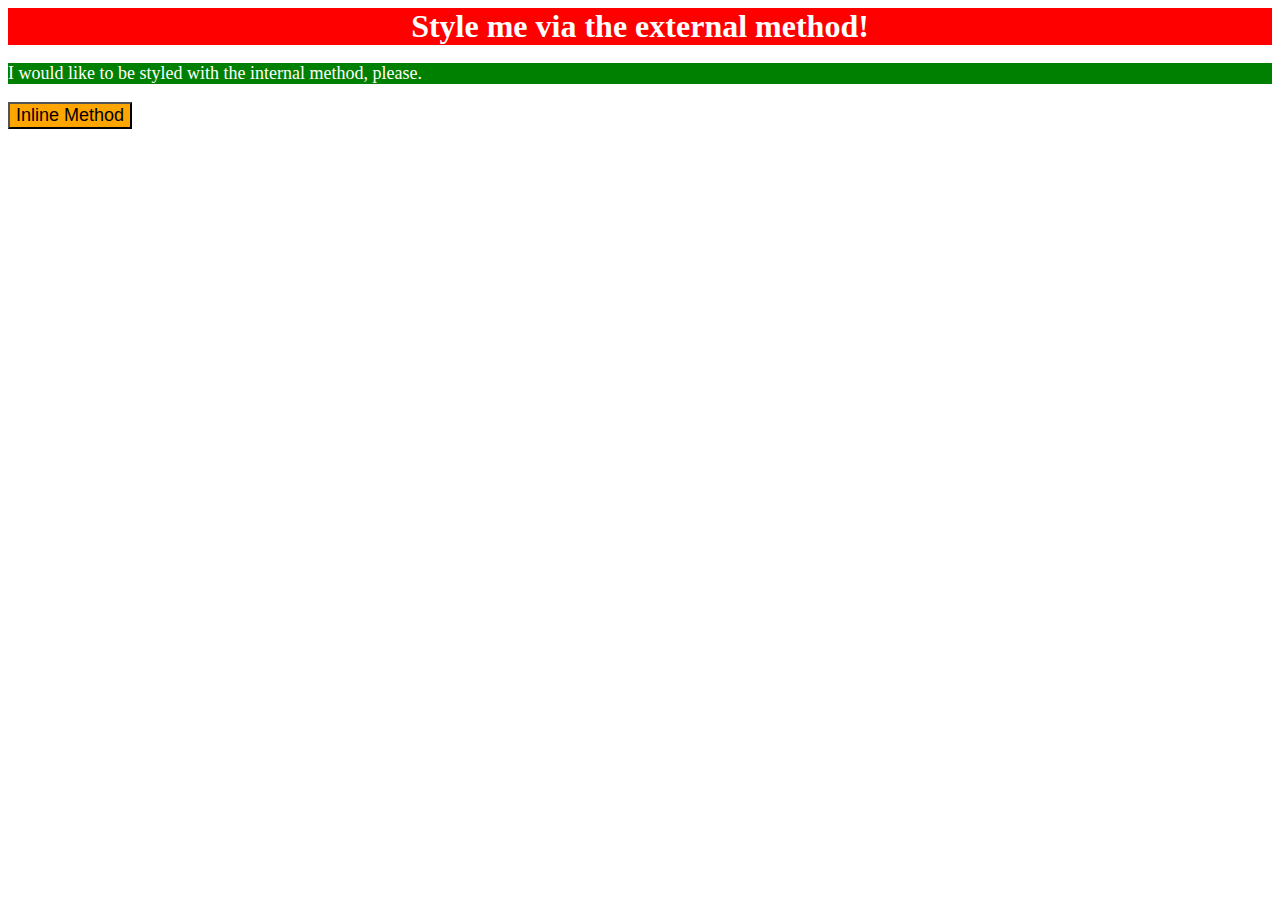
<file: foundations/01-css-methods/index.html>
<!DOCTYPE html>
<html lang="en">
  <head>
    <meta charset="UTF-8">
    <meta http-equiv="X-UA-Compatible" content="IE=edge">
    <meta name="viewport" content="width=device-width, initial-scale=1.0">
    <title>Methods for Adding CSS</title>
    <link rel="stylesheet" href="style.css" />
    <style>
      p {
        background-color: green;
        color: white;
        font-size: 18px;
      }
    </style> 
  </head>
  <body>
    <div>Style me via the external method!</div>
    <p>I would like to be styled with the internal method, please.</p>
    <button style="background-color: orange; font-size: 18px;">Inline Method</button>
  </body>
</html>
</file>
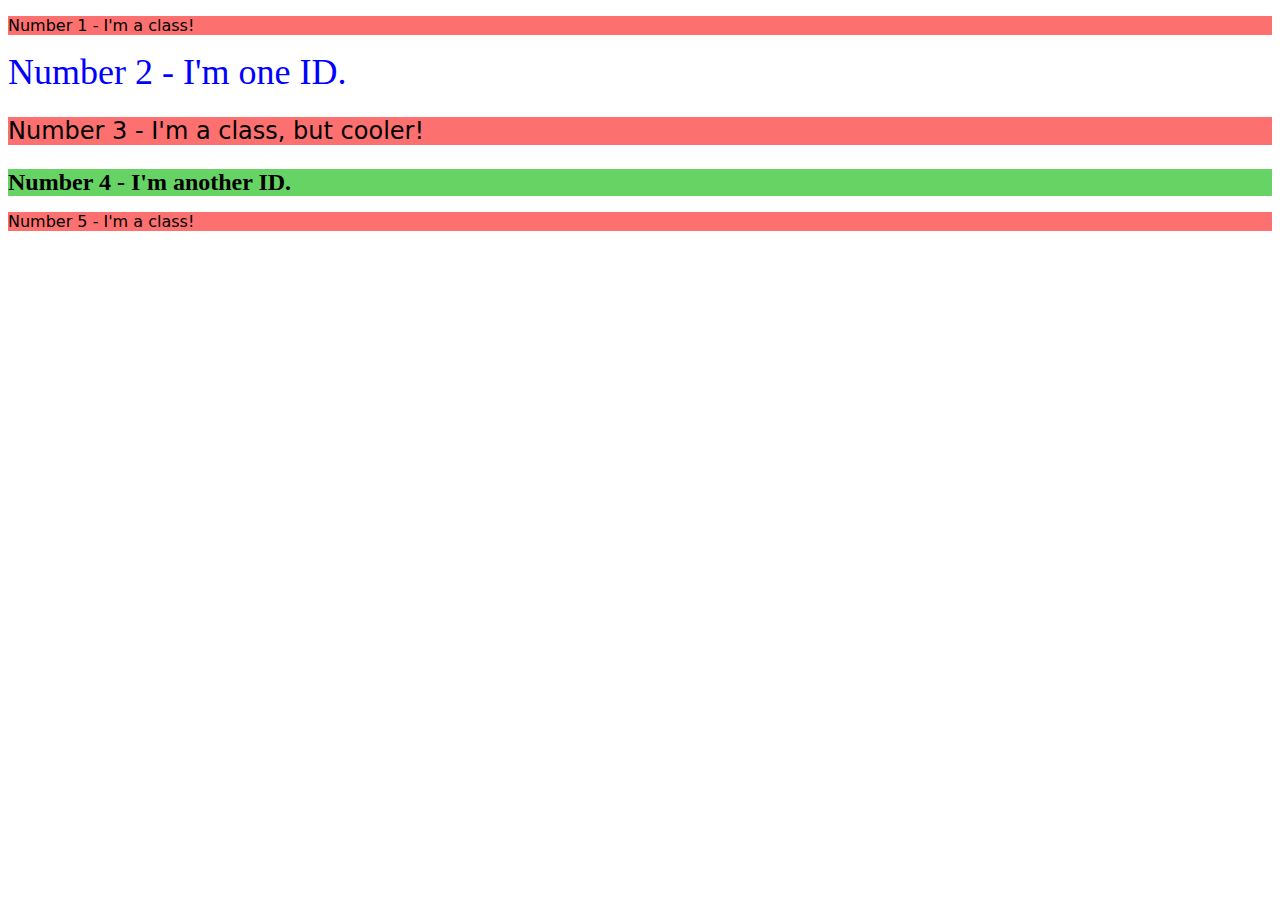
<file: foundations/02-class-id-selectors/index.html>
<!DOCTYPE html>
<html lang="en">
  <head>
    <meta charset="UTF-8">
    <meta http-equiv="X-UA-Compatible" content="IE=edge">
    <meta name="viewport" content="width=device-width, initial-scale=1.0">
    <title>Class and ID Selectors</title>
    <link rel="stylesheet" href="style.css">
  </head>
  <body>
    <p class="odds">Number 1 - I'm a class!</p>
    <div id="second">Number 2 - I'm one ID.</div>
    <p class="odds cooler">Number 3 - I'm a class, but cooler!</p>
    <div id="fourth">Number 4 - I'm another ID.</div>
    <p class="odds">Number 5 - I'm a class!</p>
  </body>
</html>
</file>
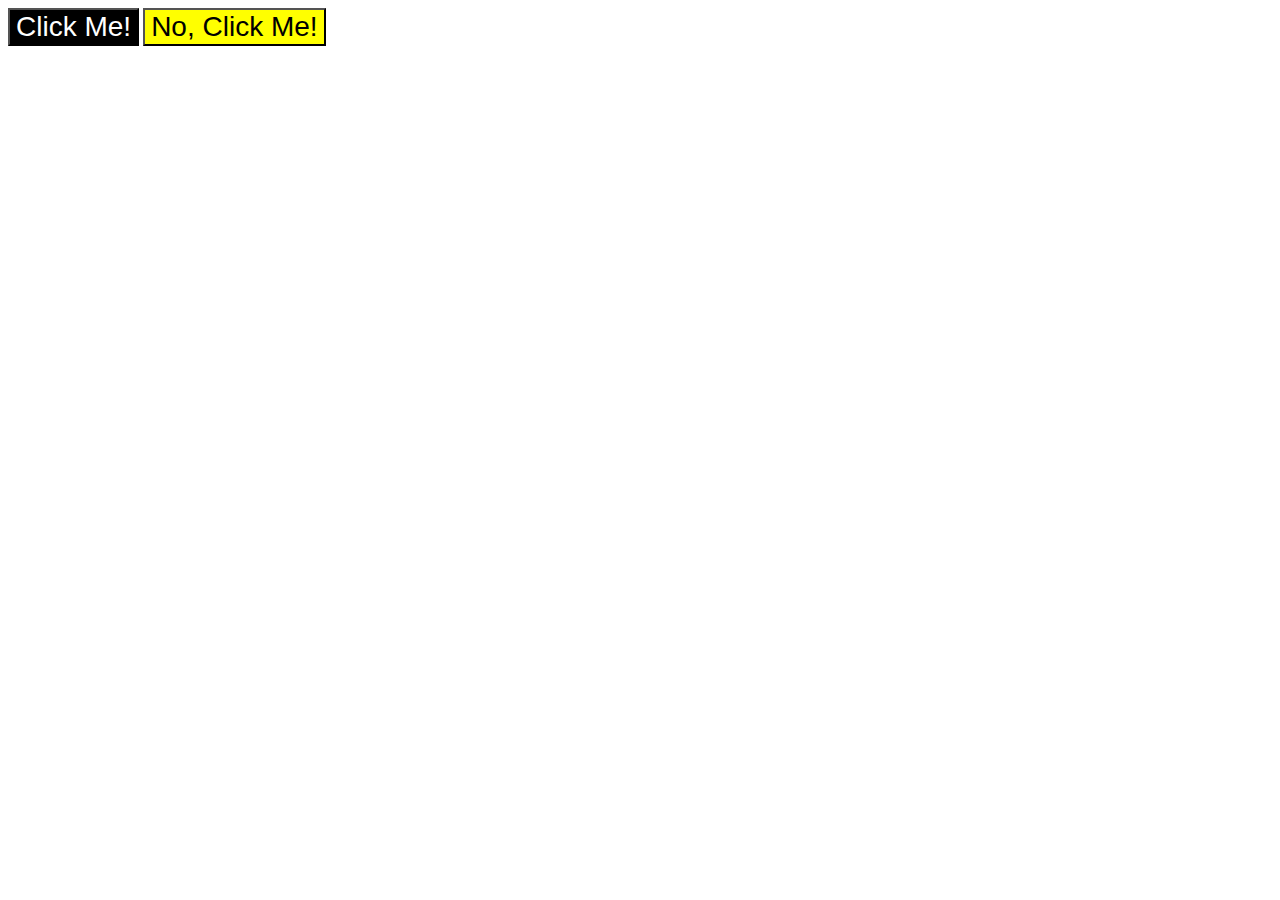
<file: foundations/03-grouping-selectors/index.html>
<!DOCTYPE html>
<html lang="en">
  <head>
    <meta charset="UTF-8">
    <meta http-equiv="X-UA-Compatible" content="IE=edge">
    <meta name="viewport" content="width=device-width, initial-scale=1.0">
    <title>Grouping Selectors</title>
    <link rel="stylesheet" href="style.css">
  </head>
  <body>
    <button class="first">Click Me!</button>
    <button class="second">No, Click Me!</button>
  </body>
</html>
</file>
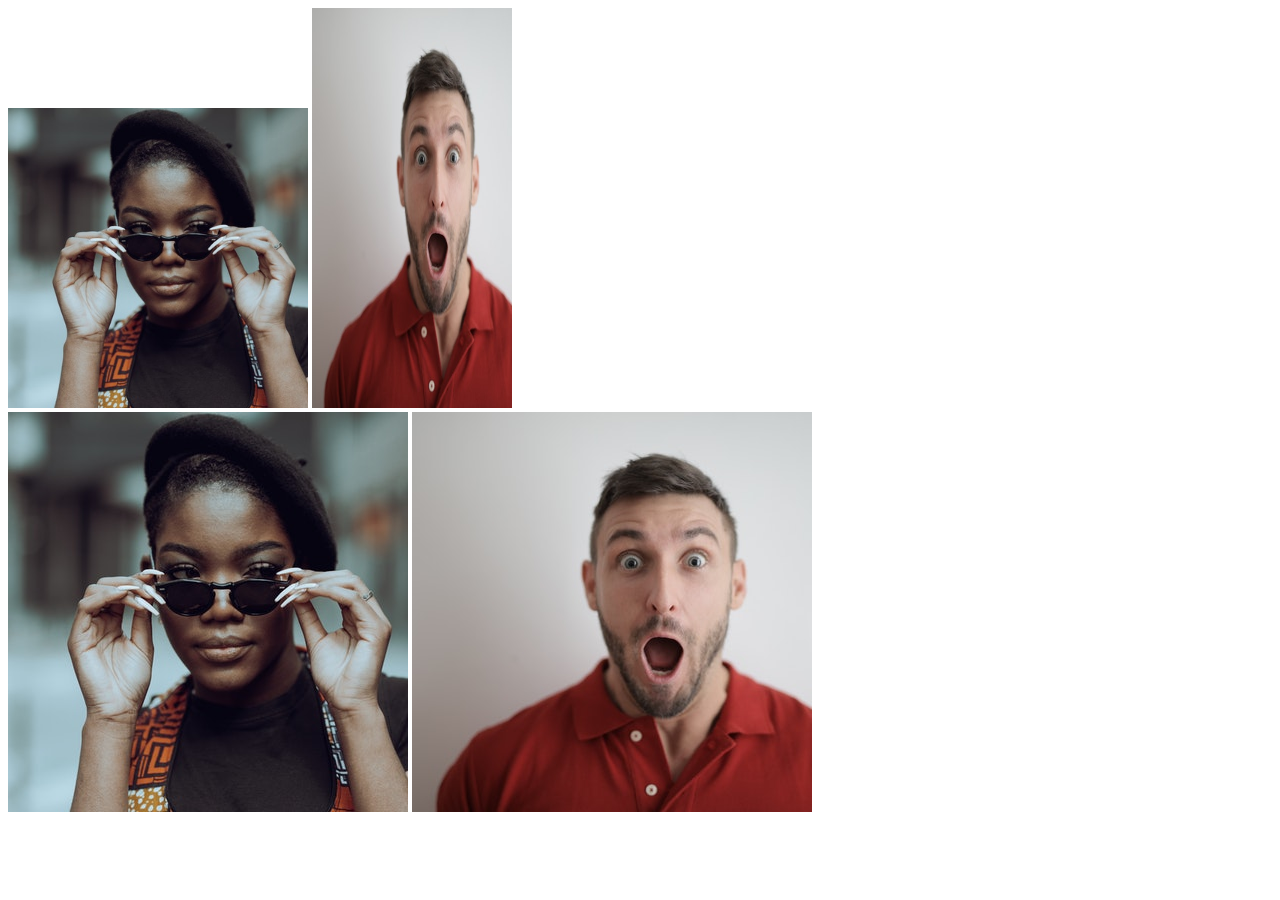
<file: foundations/04-chaining-selectors/index.html>
<!DOCTYPE html>
<html lang="en">
  <head>
    <meta charset="UTF-8">
    <meta http-equiv="X-UA-Compatible" content="IE=edge">
    <meta name="viewport" content="width=device-width, initial-scale=1.0">
    <title>Chaining Selectors</title>
    <link rel="stylesheet" href="style.css">
  </head>
  <body>
    <!-- Check image source path. Review Foundations lesson - Links and Images -->
    <!-- Use the classes BELOW this line -->
    <div>
      <img class="avatar proportioned" src="images/pexels-katho-mutodo-8434791.jpg" alt="Woman with glasses">
      <img class="avatar distorted" src="images/pexels-andrea-piacquadio-3777931.jpg" alt="Man with surprised expression">
    </div>
    <!-- Use the classes ABOVE this line -->
    <div>
      <img class="original proportioned" src="images/pexels-katho-mutodo-8434791.jpg" alt="Woman with glasses">
      <img class="original distorted" src="images/pexels-andrea-piacquadio-3777931.jpg" alt="Man with surprised expression">
    </div>
  </body>
</html>
</file>
<file: foundations/01-css-methods/style.css>
div {
    background-color: red;
    color: white;
    font-size: 32px;
    text-align: center;
    font-weight: bold;
}
</file>
<file: foundations/02-class-id-selectors/style.css>
.odds {
    background-color: rgb(252, 112, 112);
    font-family: Verdana, "DejaVu Sans", sans-serif;
}

#second {
    color: blue;
    font-size: 36px;
}

.cooler {
    font-size: 24px;
}

#fourth {
    background-color: rgb(101, 212, 101);
    font-size: 24px;
    font-weight: bold;
}
</file>
<file: foundations/03-grouping-selectors/style.css>
.first {
    background-color: black;
    color: white;
}

.second {
    background-color: yellow;
}

.first,
.second {
    font-size: 28px;
    font-family: 'Helvetica', 'Times New Roman', sans-serif;
}
</file>
<file: foundations/04-chaining-selectors/style.css>
/* Add CSS Styling */

.avatar.proportioned {
    height: auto;
    width: 300px;
}

.avatar.distorted {
    height: 400px;
    width: 200px;
}
</file>
